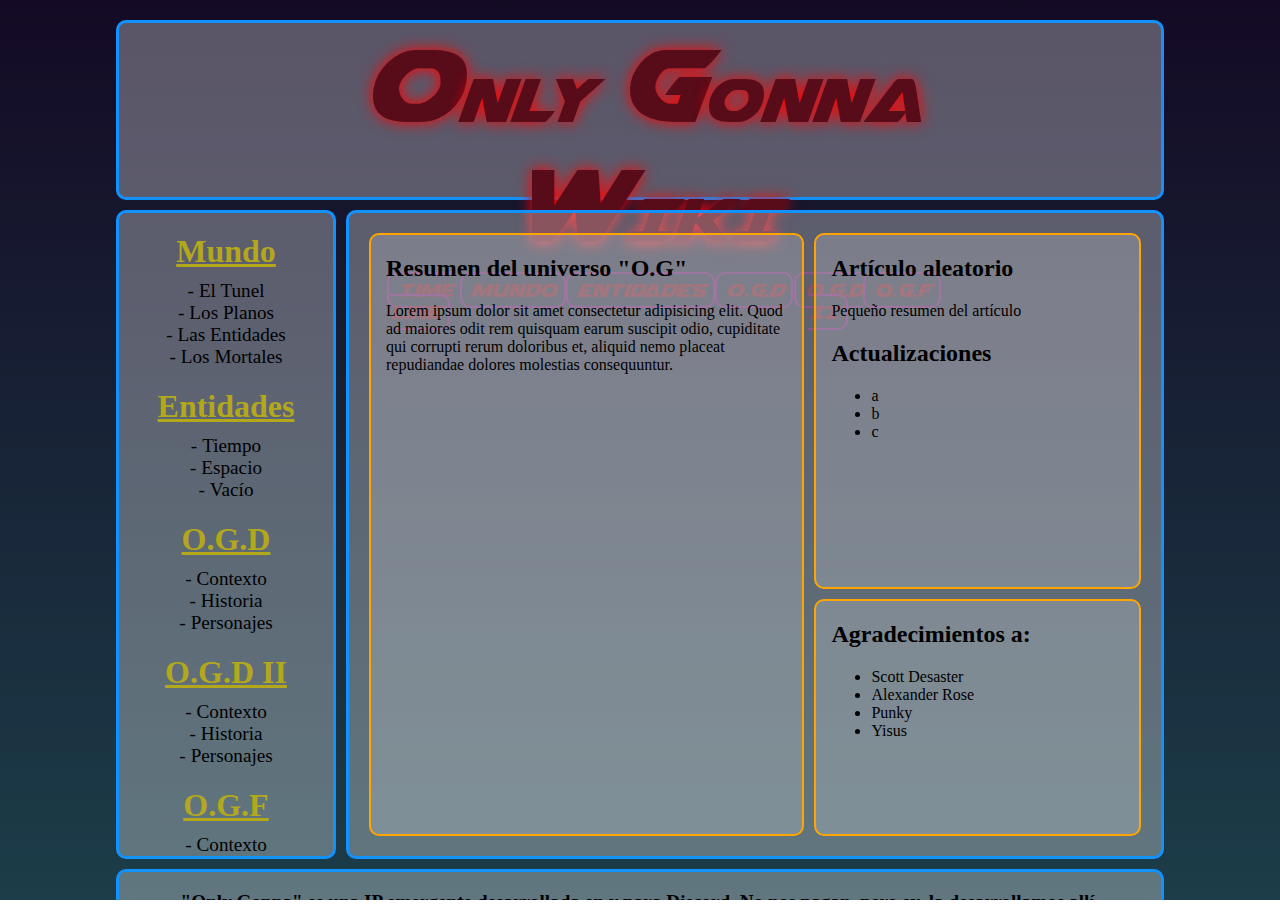
<file: index.html>
<!DOCTYPE html>
<html lang="es">

<head>
    <meta charset="UTF-8">
    <meta name="viewport" content="width=device-width, initial-scale=1.0">
    <title>Only Gonna Wiki</title>
    <link rel="stylesheet" href="css/ogw.css">
</head>

<body>
    <div id="grid_container" class="content-wrapper">
        <!-- Cabecera -->
        <header class="header">
            <!-- Título -->
            <h1><span class="letraGrande">O</span>NLY <span class="letraGrande">G</span>ONNA <span
                    class="letraGrande">W</span>IKI</h1>
            <!-- Barra de navegación -->
            <nav>
                <ul>
                    <a href="#">
                        <li>Time Line</li>
                    </a>
                    <a href="#">
                        <li>Mundo</li>
                    </a>
                    <a href="#">
                        <li>Entidades</li>
                    </a>
                    <a href="#">
                        <li>O.G.D</li>
                    </a>
                    <a href="#">
                        <li>O.G.D II</li>
                    </a>
                    <a href="#">
                        <li>O.G.F</li>
                    </a>
                </ul>
            </nav>
        </header>

        <!-- Menú lateral -->
        <aside class="aside">
            <!-- Mundo -->
            <div>
                <h2 class="amarillo"><a href="#">Mundo</a></h2>
                <ul>
                    <li><a href="#">El Tunel</a></li>
                    <li><a href="#">Los Planos</a></li>
                    <li><a href="#">Las Entidades</a></li>
                    <li><a href="#">Los Mortales</a></li>
                </ul>
            </div>
            <!-- Entidades -->
            <div>
                <h2 class="amarillo"><a href="#">Entidades</a></h2>
                <ul>
                    <li><a href="#">Tiempo</a></li>
                    <li><a href="#">Espacio</a></li>
                    <li><a href="#">Vacío</a></li>
                </ul>
            </div>
            <!-- OGD 1 -->
            <div>
                <h2>O.G.D</h2>
                <ul>
                    <li><a href="#">Contexto</a></li>
                    <li><a href="#">Historia</a></li>
                    <li><a href="#">Personajes</a></li>
                </ul>
            </div>
            <!-- OGD 2 -->
            <div>
                <h2>O.G.D II</h2>
                <ul>
                    <li><a href="#">Contexto</a></li>
                    <li><a href="#">Historia</a></li>
                    <li><a href="#">Personajes</a></li>
                </ul>
            </div>
            <!-- OGF -->
            <div>
                <h2>O.G.F</h2>
                <ul>
                    <li><a href="#">Contexto</a></li>
                </ul>
            </div>
        </aside>

        <!-- Sección principal -->
        <main class="main">
            <section class="section-main-art">
                <!-- Resumen universo -->
                <div class="caja-a">
                    <article>
                        <h2>Resumen del universo "O.G"</h2>
                        <p>
                            Lorem ipsum dolor sit amet consectetur adipisicing elit. Quod ad maiores odit rem quisquam
                            earum suscipit odio, cupiditate qui corrupti rerum doloribus et, aliquid nemo placeat
                            repudiandae dolores molestias consequuntur.
                        </p>
                    </article>
                </div>
                <div class="caja-b">
                    <!-- Artículo aleatorio -->
                    <article>
                        <h2>Artículo aleatorio</h2>
                        <p>Pequeño resumen del artículo</p>
                    </article>
                    <!-- Actualizaciones -->
                    <article>
                        <h2>Actualizaciones</h2>
                        <ul>
                            <li>a</li>
                            <li>b</li>
                            <li>c</li>
                        </ul>
                    </article>
                </div>
                <!-- Agradecimientos -->
                <div class="caja-c">
                    <article>
                        <h2>Agradecimientos a:</h2>
                        <ul>
                            <li>Scott Desaster</li>
                            <li>Alexander Rose</li>
                            <li>Punky</li>
                            <li>Yisus</li>
                        </ul>
                    </article>
                </div>
            </section>
        </main>

        <!-- Pequeño footer -->
        <footer class="footer">
            <p>"<span class="subrayado">Only Gonna</span>" es una IP emergente desarrollada en y para Discord. No nos
                pagan, pero ey, la desarrollamos allí.</p>
        </footer>
    </div>
</body>

</html>
</file>
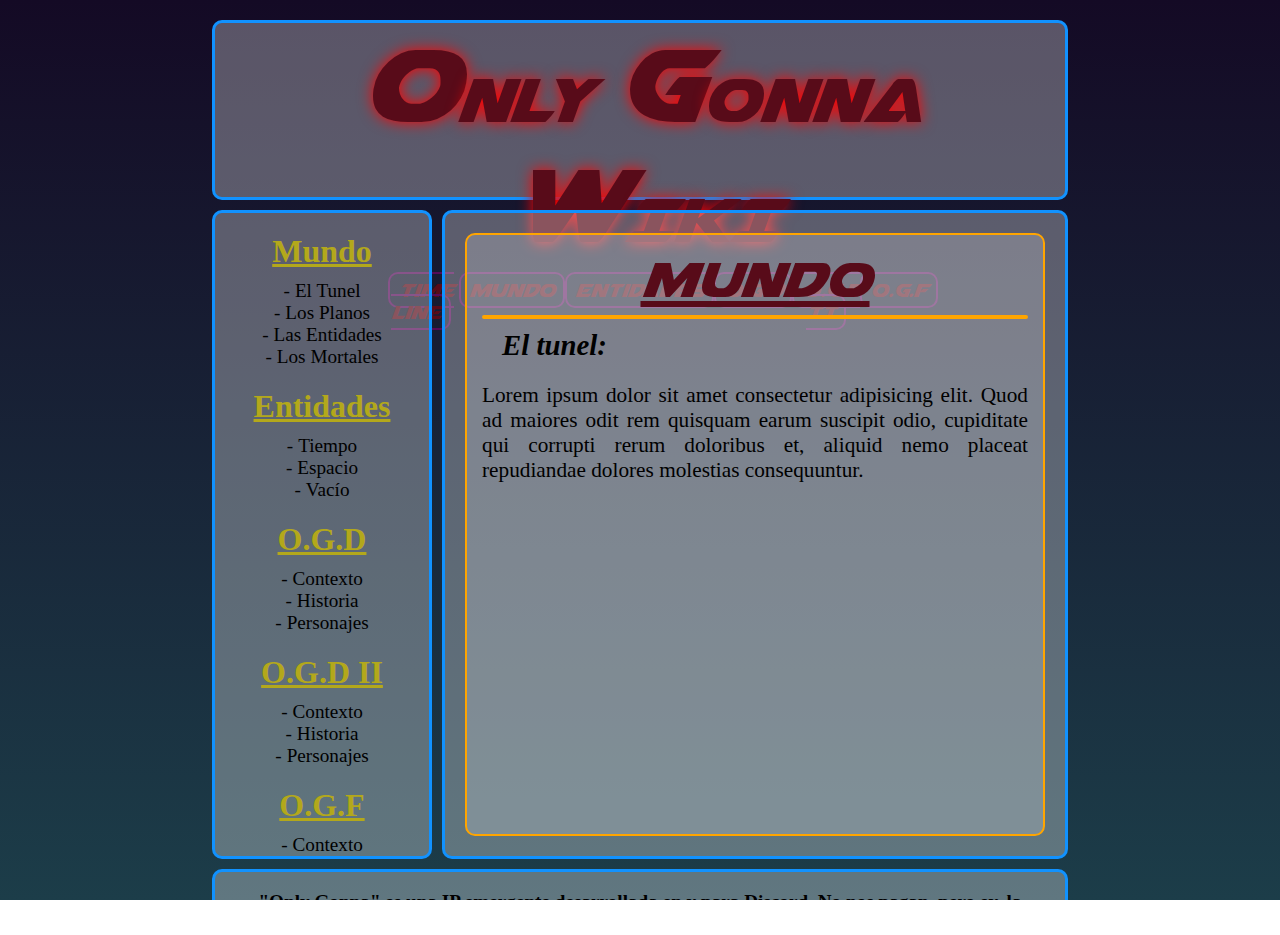
<file: Mundo/plantilla_articulos.html>
<!DOCTYPE html>
<html lang="es">

<head>
    <meta charset="UTF-8">
    <meta name="viewport" content="width=device-width, initial-scale=1.0">
    <title>Only Gonna Wiki</title>
    <link rel="stylesheet" href="../css/ogw-art.css">
</head>

<body>
    <div id="grid_container" class="content-wrapper">
        <!-- Cabecera -->
        <header class="header">
            <!-- Título -->
            <h1><span class="letraGrande">O</span>NLY <span class="letraGrande">G</span>ONNA <span
                    class="letraGrande">W</span>IKI</h1>
            <!-- Barra de navegación -->
            <nav>
                <ul>
                    <a href="#">
                        <li>Time Line</li>
                    </a>
                    <a href="#">
                        <li>Mundo</li>
                    </a>
                    <a href="#">
                        <li>Entidades</li>
                    </a>
                    <a href="#">
                        <li>O.G.D</li>
                    </a>
                    <a href="#">
                        <li>O.G.D II</li>
                    </a>
                    <a href="#">
                        <li>O.G.F</li>
                    </a>
                </ul>
            </nav>
        </header>

        <!-- Menú lateral -->
        <aside class="aside">
            <!-- Mundo -->
            <div>
                <h2 class="amarillo"><a href="#">Mundo</a></h2>
                <ul>
                    <li><a href="#">El Tunel</a></li>
                    <li><a href="#">Los Planos</a></li>
                    <li><a href="#">Las Entidades</a></li>
                    <li><a href="#">Los Mortales</a></li>
                </ul>
            </div>
            <!-- Entidades -->
            <div>
                <h2 class="amarillo"><a href="#">Entidades</a></h2>
                <ul>
                    <li><a href="#">Tiempo</a></li>
                    <li><a href="#">Espacio</a></li>
                    <li><a href="#">Vacío</a></li>
                </ul>
            </div>
            <!-- OGD 1 -->
            <div>
                <h2>O.G.D</h2>
                <ul>
                    <li><a href="#">Contexto</a></li>
                    <li><a href="#">Historia</a></li>
                    <li><a href="#">Personajes</a></li>
                </ul>
            </div>
            <!-- OGD 2 -->
            <div>
                <h2>O.G.D II</h2>
                <ul>
                    <li><a href="#">Contexto</a></li>
                    <li><a href="#">Historia</a></li>
                    <li><a href="#">Personajes</a></li>
                </ul>
            </div>
            <!-- OGF -->
            <div>
                <h2>O.G.F</h2>
                <ul>
                    <li><a href="#">Contexto</a></li>
                </ul>
            </div>
        </aside>

        <!-- Sección principal -->
        <main class="main">
            <section class="section-main-art">
                <!-- Resumen universo -->
                <div class="caja-a">
                    <article>
                        <h2>Mundo</h2>
                        <hr>
                        <h3>El tunel:</h3>
                        <p>
                            Lorem ipsum dolor sit amet consectetur adipisicing elit. Quod ad maiores odit rem quisquam
                            earum suscipit odio, cupiditate qui corrupti rerum doloribus et, aliquid nemo placeat
                            repudiandae dolores molestias consequuntur.
                        </p>
                    </article>
                </div>
        </main>

        <!-- Pequeño footer -->
        <footer class="footer">
            <p>"<span class="subrayado">Only Gonna</span>" es una IP emergente desarrollada en y para Discord. No nos
                pagan, pero ey, la desarrollamos allí.</p>
        </footer>
    </div>
</body>

</html>
</file>
<file: css/ogw.css>
* {
    box-sizing: border-box;
}

html {
    height: 100%;
    margin: 0;
    background: rgb(20, 10, 37);
    background: linear-gradient(180deg, rgba(20, 10, 37, 1) 0%, rgba(28, 61, 73, 1) 100%);
    overflow-y: hidden;
}

body {
    padding: 10px;
    margin: 0;
    margin: auto;
    height: 100%;
    overflow-y: hidden;
    width: 85%;
}

nav {
    width: 57.7%;
    margin: auto;
}

nav ul {
    display: flex;
    justify-content: space-between;
    text-align: center;
    list-style-type: none;
}

nav li {
    display: inline;
    border: 2px solid #550b58;
    border-radius: 10px;
    padding: 5px 8px;
    text-align: center;
    font-size: x-large;
}

header h1 {
    text-align: center;
    margin: auto;
    width: 70%;
    font-size: 5em;
    color: #580b19;
    text-shadow: 0 0 15px red;
}

aside {
    width: 70%;
    text-align: center;
}

aside h2 {
    font-size: 2em;
    margin: 20px 0 0 0;
    color: #b3a81b;
    text-decoration: underline;
    padding: 0 0 10px 0;
}

aside ul {
    list-style-type: none;
    margin: 0;
    padding: 0;
}

aside li {
    margin-bottom: 5px;
    font-size: 1.2em;
    text-align: center;
    margin: 0;
    margin: auto;
}

aside li:before {
    content: "-";
    text-align: center;
    padding-right: 5px;
}

a:link,
a:visited {
    text-decoration: none;
    color: #580b19;
}

.section-main-art {
    display: grid;
    grid-template-columns: 2fr 1.5fr;
    grid-template-rows: 1.5fr 1fr;
    gap: 10px;
    height: 100%;
    padding: 20px;
}

.caja-a,
.caja-b,
.caja-c {
    border: 2px solid orange;
    border-radius: 10px;
    padding: 0px 15px 0px 15px;
    margin-top: 0;
    background-color: rgba(255, 255, 255, 0.2);
}

.caja-a {
    /* Caja a */
    grid-row: 1 / 3;
}

.caja-b {
    /* Caja b */
    grid-row: 1;
    grid-column: 2;
}

.caja-c {
    /* Caja c */
    grid-row: 2;
    grid-column: 2;
}


#grid_container {
    display: grid;
    grid-gap: 10px;
    min-height: 100vh;
    height: 100%;
    grid-template-rows: 180px auto 50px;
    grid-template-columns: 220px 1fr 1fr;
    grid-template-areas:
        'header header header'
        'aside main main'
        'footer footer footer';
}

.header,
.aside,
.main,
.footer {
    border: 3px solid;
    border-radius: 10px;
    border-color: #1192ff;
    background-color: rgba(255, 255, 255, 0.3);
}

.header {
    grid-area: header;
    font-family: Airstrike;
}

.aside {
    grid-area: aside;
    max-width: 220px;
    width: 100%;
}

.aside a:link,
.aside a:visited {
    text-decoration: none;
    color: black;
}

.main {
    grid-area: main;
    display: flex;
}

.footer {
    grid-area: footer;
    margin-bottom: 0;
    text-align: center;
    font-weight: bold;
    font-size: 1.2em;
}

.borde {
    border: 1px solid black;
}

.letraGrande {
    font-size: 1.7em;
    margin-top: 0;
}

.content-wrapper {
    padding: 10px;
    height: 100%;
}

.amarillo a:link,
.amarillo a:visited {
    text-decoration: none;
    color: #b3a81b;
}

.subrayado {
    text-decoration: underline;
}

@font-face {
    font-family: 'Airstrike';
    src: url(../fuentes/airstrike.ttf);
    font-weight: bold;
    font-style: bold;
    margin: 0;
    padding: 0;
}
</file>
<file: css/ogw-art.css>
* {
    box-sizing: border-box;
}

html {
    height: 100%;
    margin: 0;
    background: rgb(20, 10, 37);
    background: linear-gradient(180deg, rgba(20, 10, 37, 1) 0%, rgba(28, 61, 73, 1) 100%);
    overflow-y: hidden;
}

body {
    padding: 10px;
    margin: 0;
    margin: auto;
    height: 100%;
    overflow-y: hidden;
    width: 70%;
}

nav {
    width: 70%;
    margin: auto;
}

nav ul {
    display: flex;
    justify-content: space-between;
    text-align: center;
    list-style-type: none;
}

nav li {
    display: inline;
    border: 2px solid #550b58;
    border-radius: 10px;
    padding: 5px 8px;
    text-align: center;
    font-size: x-large;
}

header h1 {
    text-align: center;
    margin: auto;
    width: 70%;
    font-size: 5em;
    color: #580b19;
    text-shadow: 0 0 15px red;
}

aside {
    width: 70%;
    text-align: center;
}

aside h2 {
    font-size: 2em;
    margin: 20px 0 0 0;
    color: #b3a81b;
    text-decoration: underline;
    padding: 0 0 10px 0;
}

aside ul {
    list-style-type: none;
    margin: 0;
    padding: 0;
}

aside li {
    margin-bottom: 5px;
    font-size: 1.2em;
    text-align: center;
    margin: 0;
    margin: auto;
}

aside li:before {
    content: "-";
    text-align: center;
    padding-right: 5px;
}

a:link,
a:visited {
    text-decoration: none;
    color: #580b19;
}

article h2 {
    text-align: center;
    font-family: Airstrike;
    font-size: 4em;
    margin: 0 0 0 0;
    padding: 15px 0 0 0;
    text-decoration: underline;
    color: #580b19;
}

article hr {
    border: 2px solid orange;
    border-radius: 10px;
    margin: 7px 0 0 0;
    padding: 0 0 0 0;
}

article h3 {
    font-size: 1.8em;
    margin: 10px 0 0 20px;
    padding: 0 0 0 0;
    font-style: italic;
}

article p {
    font-size: 1.33em;
    text-align: justify;
}

.section-main-art {
    display: grid;
    grid-template-columns: 1fr;
    grid-template-rows: 1fr;
    gap: 10px;
    height: 100%;
    padding: 20px;
}

.caja-a {
    border: 2px solid orange;
    border-radius: 10px;
    padding: 0px 15px 0px 15px;
    margin-top: 0;
    background-color: rgba(255, 255, 255, 0.2);
}

#grid_container {
    display: grid;
    grid-gap: 10px;
    min-height: 100vh;
    height: 100%;
    grid-template-rows: 180px auto 50px;
    grid-template-columns: 220px 1fr 1fr;
    grid-template-areas:
        'header header header'
        'aside main main'
        'footer footer footer';
}

.header,
.aside,
.main,
.footer {
    border: 3px solid;
    border-radius: 10px;
    border-color: #1192ff;
    background-color: rgba(255, 255, 255, 0.3);
}

.header {
    grid-area: header;
    font-family: Airstrike;
}

.aside {
    grid-area: aside;
    max-width: 220px;
    width: 100%;
}

.aside a:link,
.aside a:visited {
    text-decoration: none;
    color: black;
}

.main {
    grid-area: main;
    display: flex;
}

.footer {
    grid-area: footer;
    margin-bottom: 0;
    text-align: center;
    font-weight: bold;
    font-size: 1.2em;
}

.borde {
    border: 1px solid black;
}

.letraGrande {
    font-size: 1.7em;
    margin-top: 0;
}

.subrayado {
    text-decoration: underline;
}

.content-wrapper {
    padding: 10px;
    height: 100%;
}

.amarillo a:link,
.amarillo a:visited {
    text-decoration: none;
    color: #b3a81b;
}

@font-face {
    font-family: 'Airstrike';
    src: url(/fuentes/airstrike.ttf);
    font-weight: bold;
    font-style: bold;
    margin: 0;
    padding: 0;
}
</file>
